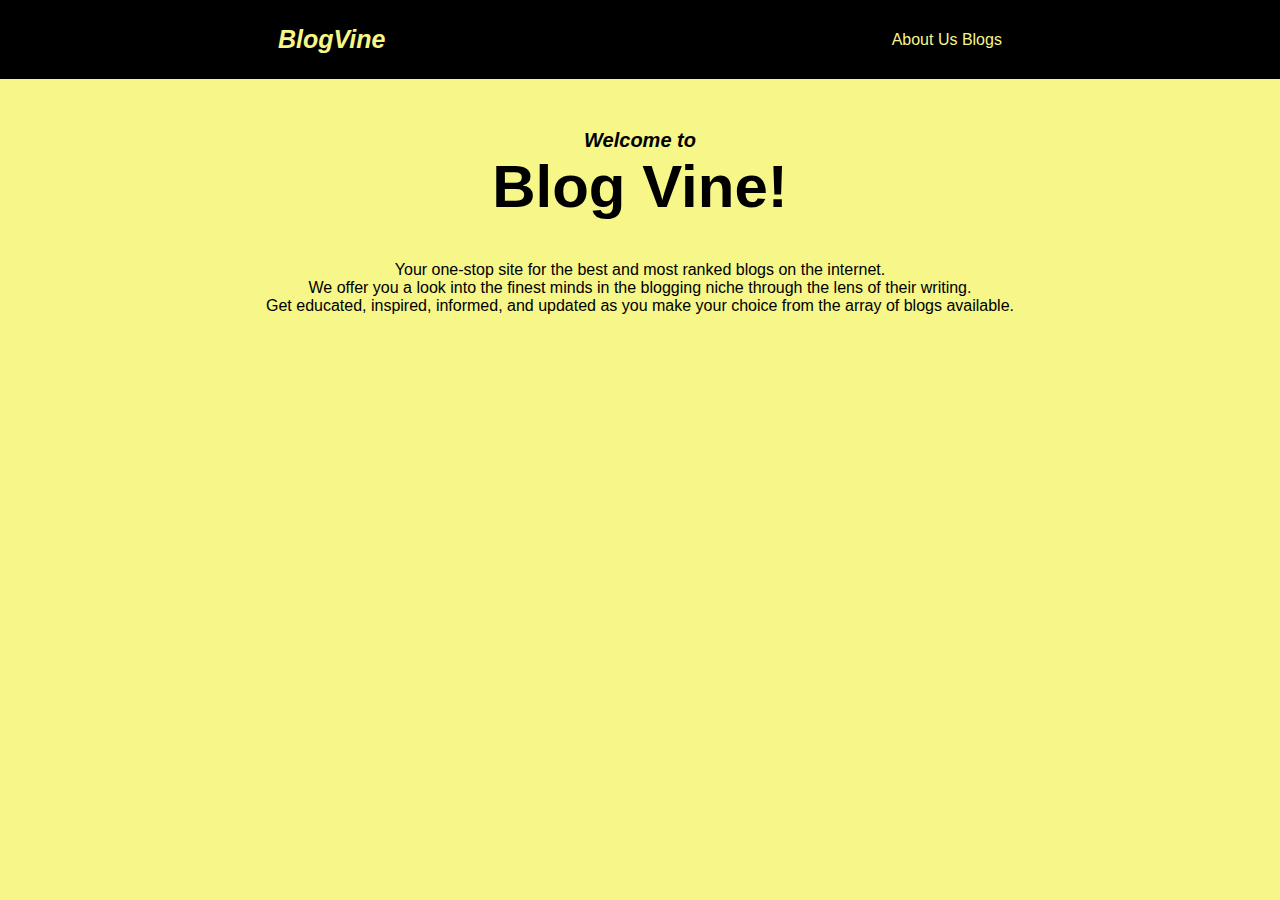
<file: index.html>
<!DOCTYPE html>
<html lang="en">
<head>
    <meta charset="UTF-8">
    <meta name="viewport" content="width=device-width, initial-scale=1.0">
    <link rel="stylesheet" href="CSS/style.css">
    <title>Welcome to Blog Vine</title>
</head>
<body>
    <div class="nav">
        <h1>BlogVine</h1>
        <nav>
            <div class="links">
            <a href="/about.html">About Us</a>
            <a href="/blogs.html">Blogs</a>
            </div>
        </nav>
    </div>

    <h2>Welcome to</h2>
    <h3>Blog Vine!</h3>
    <p>Your one-stop site for the best and most ranked blogs on the internet. <br>We offer you a look into the finest minds in the blogging niche through the lens of their writing. <br>Get educated, inspired, informed, and updated as you make your choice from the array of blogs available.</p>
</body>
</html>
</file>
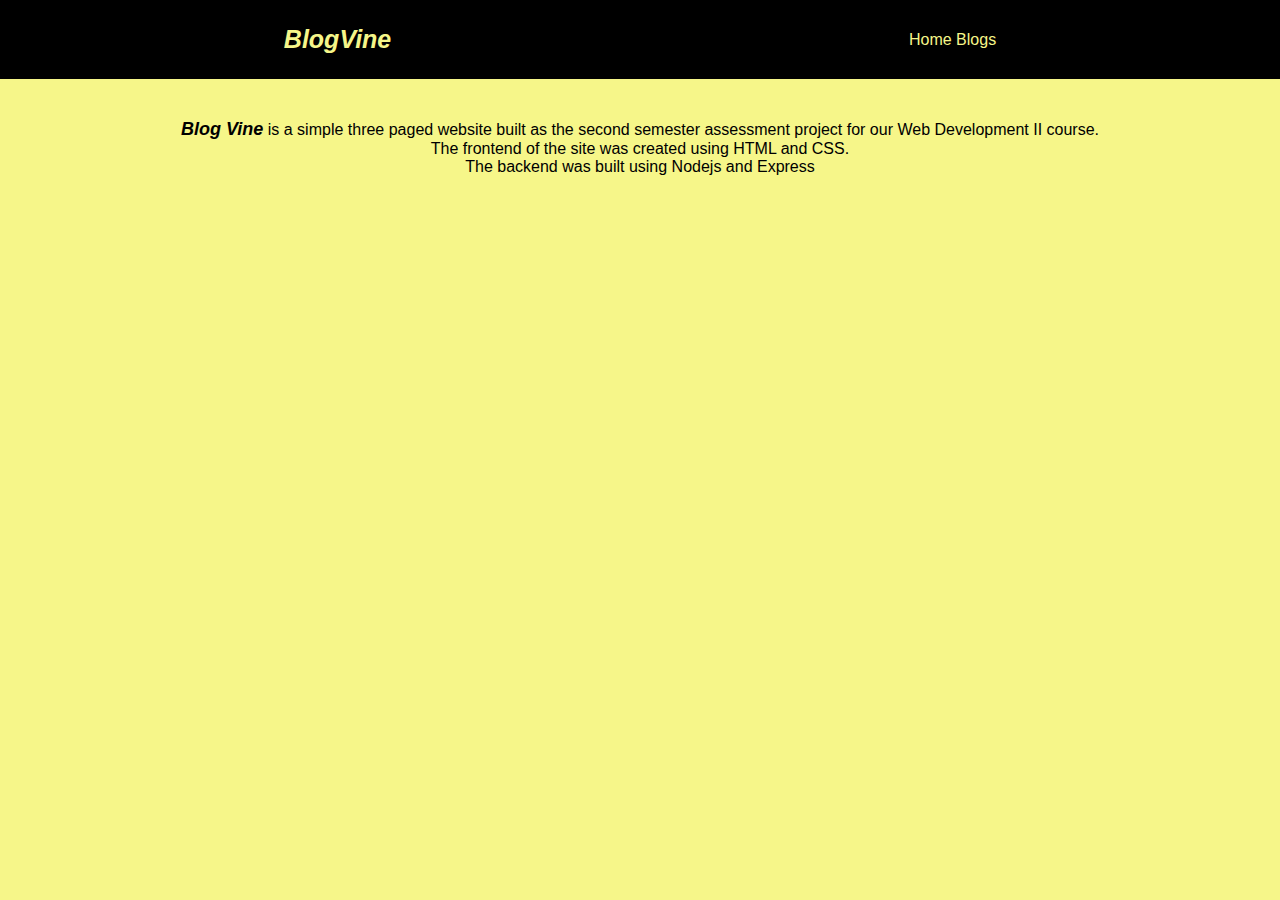
<file: about.html>
<!DOCTYPE html>
<html lang="en">
<head>
    <meta charset="UTF-8">
    <meta name="viewport" content="width=device-width, initial-scale=1.0">
    <link rel="stylesheet" href="CSS/about.css">
    <title>About Us</title>
</head>
<body>
    <div class="nav">
        <h1>BlogVine</h1>
        <nav>
            <div class="links">
            <a href="/index.html">Home</a>
            <a href="/blogs.html">Blogs</a>
            </div>
        </nav>
    </div>
    <p><span>Blog Vine</span> is a simple three paged website built as the second semester assessment project for our Web Development II course. <br>
    The frontend of the site was created using HTML and CSS. <br>
    The backend was built using Nodejs and Express</p>
</body>
</file>
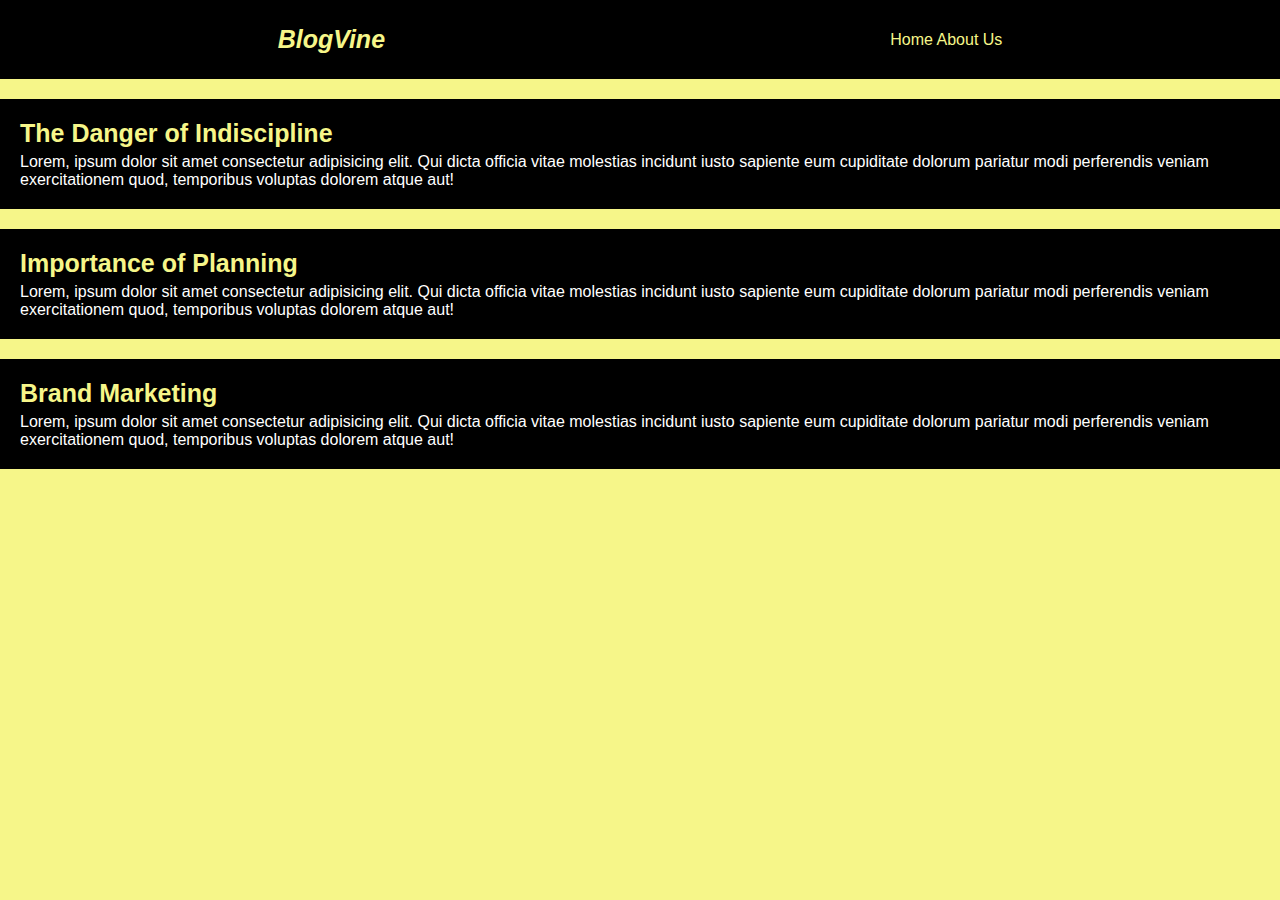
<file: blogs.html>
<!DOCTYPE html>
<html lang="en">
<head>
    <meta charset="UTF-8">
    <meta name="viewport" content="width=device-width, initial-scale=1.0">
    <link rel="stylesheet" href="CSS/blogs.css">
    <title>Blog Page</title>
</head>
<body>
    <div class="nav">
        <h1>BlogVine</h1>
        <nav>
            <div class="links">
            <a href="/index.html">Home</a>
            <a href="/about.html">About Us</a>
            </div>
        </nav>
    </div>

    <div class="blogs">
        <div class="blog"></div>
        <a href="https://www.herald.co.zw/dangers-of-indiscipline/">
            <div class="blog-1">
            <p class="title">The Danger of Indiscipline</p>
            <p class="description">Lorem, ipsum dolor sit amet consectetur adipisicing elit. Qui dicta officia vitae molestias incidunt iusto sapiente eum cupiditate dolorum pariatur modi perferendis veniam exercitationem quod, temporibus voluptas dolorem atque aut!</p>
            </div>
        </a>

        <a href="https://unacademy.com/content/cbse-class-12/study-material/business-studies/importance-of-planning/">
            <div class="blog-2">
            <p class="title">Importance of Planning</p>
            <p class="description">Lorem, ipsum dolor sit amet consectetur adipisicing elit. Qui dicta officia vitae molestias incidunt iusto sapiente eum cupiditate dolorum pariatur modi perferendis veniam exercitationem quod, temporibus voluptas dolorem atque aut!</p>
            </div>
        </a>

        <a href="https://advertising.amazon.com/library/guides/brand-marketing">
            <div class="blog-3">
            <p class="title">Brand Marketing</p>
            <p class="description">Lorem, ipsum dolor sit amet consectetur adipisicing elit. Qui dicta officia vitae molestias incidunt iusto sapiente eum cupiditate dolorum pariatur modi perferendis veniam exercitationem quod, temporibus voluptas dolorem atque aut!</p>
            </div>
        </a>
    </div>
</body>
</file>
<file: CSS/style.css>
*{
    margin: 0;
    padding: 0;
    box-sizing: border-box;
}

body{
    background-color: rgb(246, 246, 137);
    font-family: Arial, Helvetica, sans-serif;
}

.nav{
    display: flex;
    justify-content: space-around;
    align-items: center;
    background-color: black;
    padding: 25px;
}

.links a{
    color: rgb(246, 246, 137);
    text-decoration: none;
}

.links a:hover{
    color:  rgb(238, 238, 39);
    font-weight: 550;
    text-decoration: underline;
}

nav{
    align-items: center;
}

h1{
    font-size: 25px;
    font-style: italic;
    color: rgb(246, 246, 137);

}

h2{
    font-size: 20px;
    font-style: italic;
    text-align: center;
    margin: 50px auto 0;
}

h3{
    font-size: 60px;
    text-align: center;
}

p {
    text-align: center;
    padding: 40px;
}
</file>
<file: CSS/about.css>
*{
    margin: 0;
    padding: 0;
    box-sizing: border-box;
}

body{
    background-color: rgb(246, 246, 137);
    font-family: Arial, Helvetica, sans-serif;
}

.nav{
    display: flex;
    justify-content: space-around;
    align-items: center;
    background-color: black;
    padding: 25px;
}

.links a{
    color: rgb(246, 246, 137);
    text-decoration: none;
}

.links a:hover{
    color:  rgb(238, 238, 39);
    font-weight: 550;
    text-decoration: underline;
}

nav{
    align-items: center;
}

h1{
    font-size: 25px;
    font-style: italic;
    color: rgb(246, 246, 137);
}

span{
    font-style: italic;
    font-weight: 600;
    font-size: 18px;
}

p {
    text-align: center;
    padding: 40px;
}
</file>
<file: CSS/blogs.css>
*{
    margin: 0;
    padding: 0;
    box-sizing: border-box;
}

body{
    background-color: rgb(246, 246, 137);
    font-family: Arial, Helvetica, sans-serif;
}

.nav{
    display: flex;
    justify-content: space-around;
    align-items: center;
    background-color: black;
    padding: 25px;
}

.links a{
    color: rgb(246, 246, 137);
    text-decoration: none;
}

.links a:hover{
    color:  rgb(238, 238, 39);
    font-weight: 550;
    text-decoration: underline;
}

nav{
    align-items: center;
}

h1{
    font-size: 25px;
    font-style: italic;
    color: rgb(246, 246, 137);
}

.blog-1{
    background-color: black;
    color: white;
    margin-top: 20px;
    padding: 20px;
}

.blog-2{
    background-color: black;
    color: white;
    margin-top: 20px;
    padding: 20px;
}

.blog-3{
    background-color: black;
    color: white;
    margin-top: 20px;
    padding: 20px;
}

.blogs .title{
    font-size: 25px;
    font-weight: 600;
    color: rgb(246, 246, 137);
    margin-bottom: 5px;
}

.blogs a{
    text-decoration: none;
}
</file>
